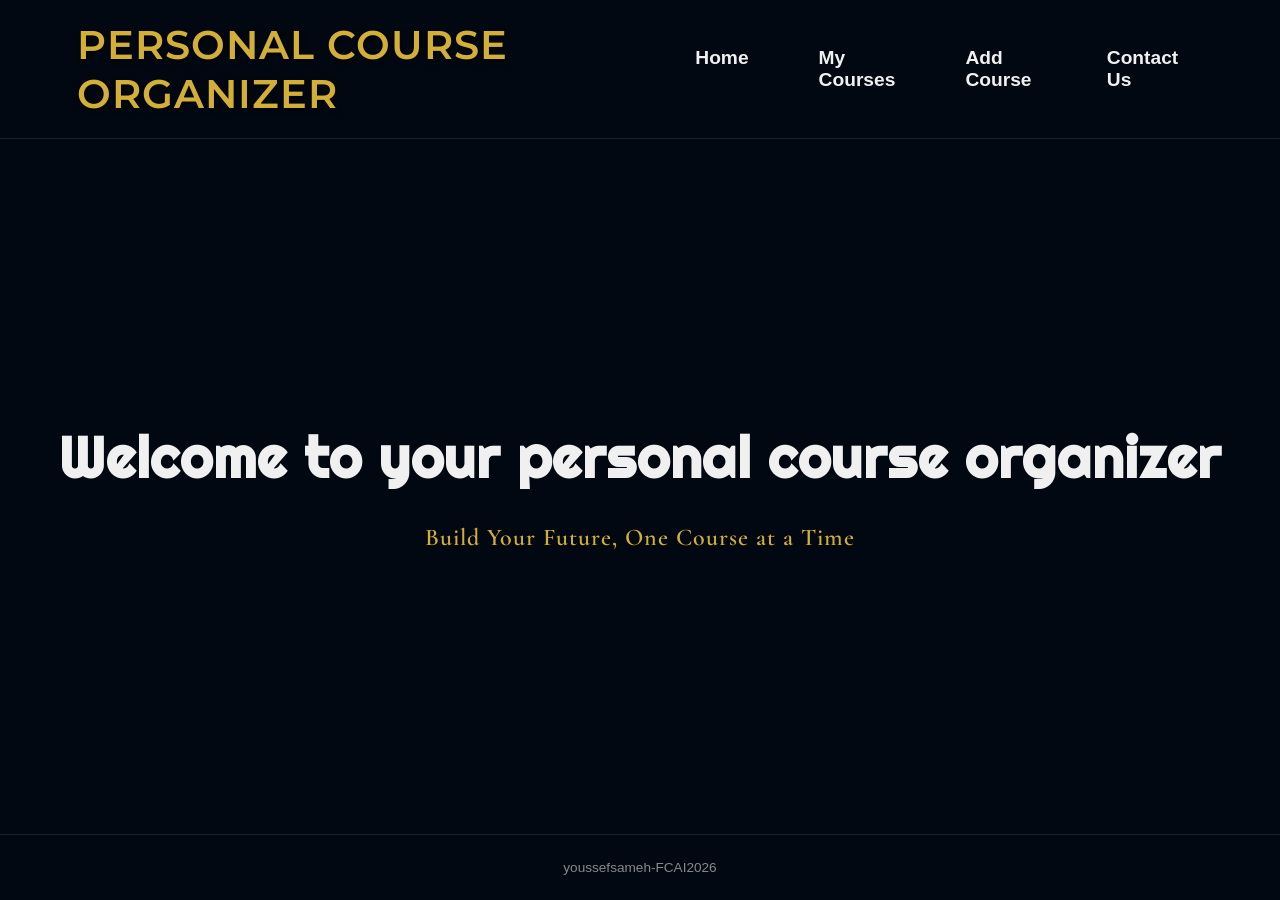
<file: index.html>
<!DOCTYPE html>
<html lang="en" dir="ltr">
<head>
    <meta charset="UTF-8">
    <title>Course Organizer</title>
    <link rel="stylesheet" href="style.css">
    <link href="https://fonts.googleapis.com/css2?family=Pacifico&display=swap" rel="stylesheet">
    <link href="https://fonts.googleapis.com/css2?family=Cormorant+Garamond:wght@600&display=swap" rel="stylesheet">
    <link href="https://fonts.googleapis.com/css2?family=Righteous&display=swap" rel="stylesheet">
</head>
<body>

<header>
    <div class="logo-text">personal course organizer</div>
    <nav>
        <a href="index.html">Home</a>
        <a href="My Courses.html">My Courses</a>
        <a href="Add Courses.html">Add Course</a>
        <a href="Contact Us.html">Contact Us</a>
    </nav>
</header>

<main>
    <section class="hero-content">
        <h1>Welcome to your personal course organizer</h1>
        <p>Build Your Future, One Course at a Time</p>
    </section>
</main>

<footer>
    <p>youssefsameh-FCAI2026</p> 
</footer>

</body>
</html>
</file>
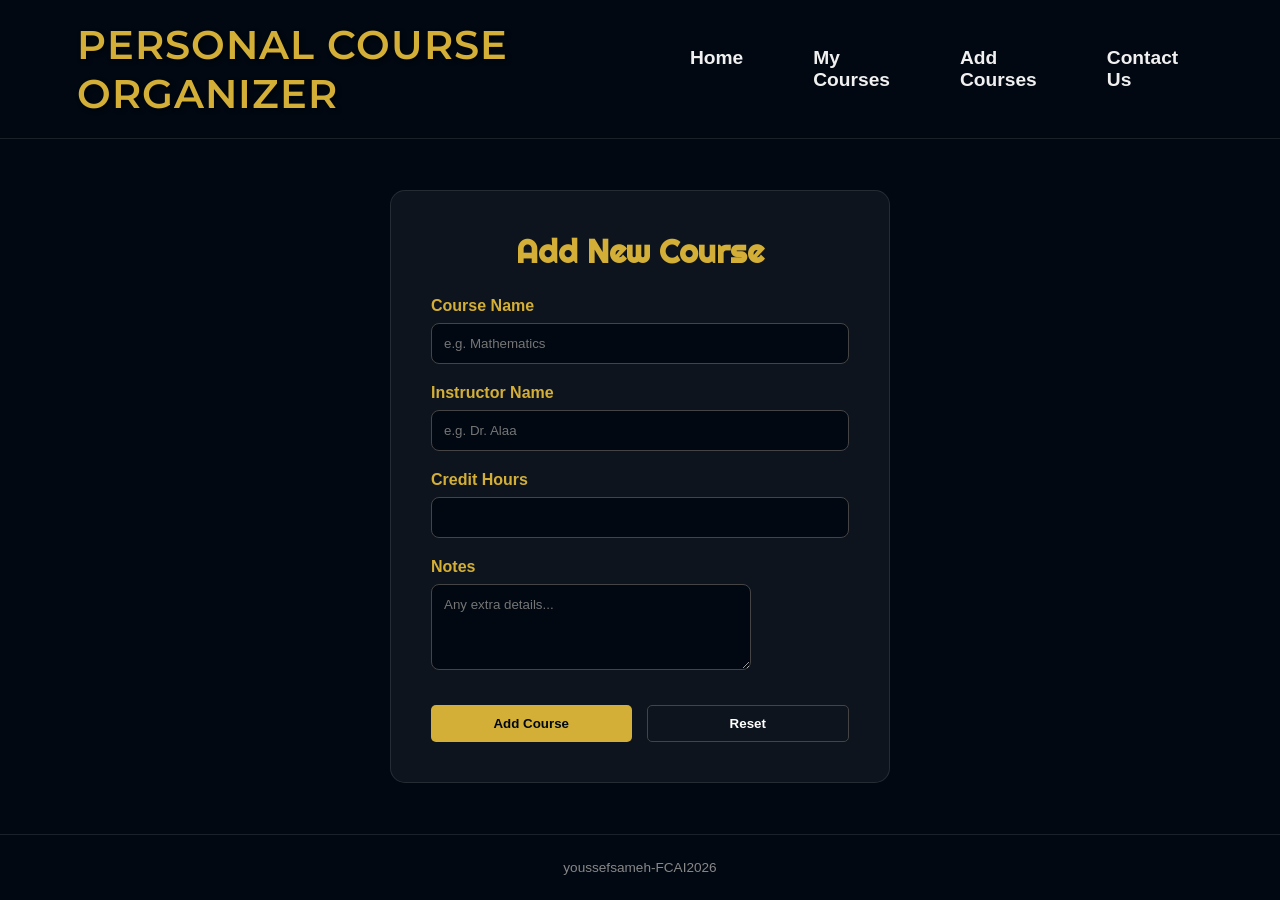
<file: Add Courses.html>
<!DOCTYPE html>
<html lang="en" dir="ltr">
<head>
   <meta charset="UTF-8">
   <title>Add Course - Course Organizer</title>
   <link rel="stylesheet" href="style.css">
   <link href="https://fonts.googleapis.com/css2?family=Righteous&display=swap" rel="stylesheet">
</head>
<body>

<header>
    <div class="logo-text">personal course organizer</div>
    <nav>
        <a href="index.html">Home</a>
        <a href="My Courses.html">My Courses</a>
        <a href="Add Courses.html">Add Courses</a>
        <a href="Contact Us.html">Contact Us</a>
    </nav>
</header>

<main>
    <section class="form-container">
        <h2>Add New Course</h2>
        <form>
            <div class="form-group">
                <label>Course Name</label>
                <input type="text" placeholder="e.g. Mathematics">
            </div>

            <div class="form-group">
                <label>Instructor Name</label>
                <input type="text" placeholder="e.g. Dr. Alaa">
            </div>

            <div class="form-group">
                <label>Credit Hours</label>
                <input type="number" min="1" max="5">
            </div>

            <div class="form-group">
                <label>Notes</label>
                <textarea rows="4" placeholder="Any extra details..."></textarea>
            </div>

            <div class="form-actions">
                <button type="submit" class="btn-add">Add Course</button>
                <button type="reset" class="btn-reset">Reset</button>
            </div>
        </form>
    </section>
</main>

<footer>
    <p>youssefsameh-FCAI2026</p> 
</footer>

</body>
</html>
</file>
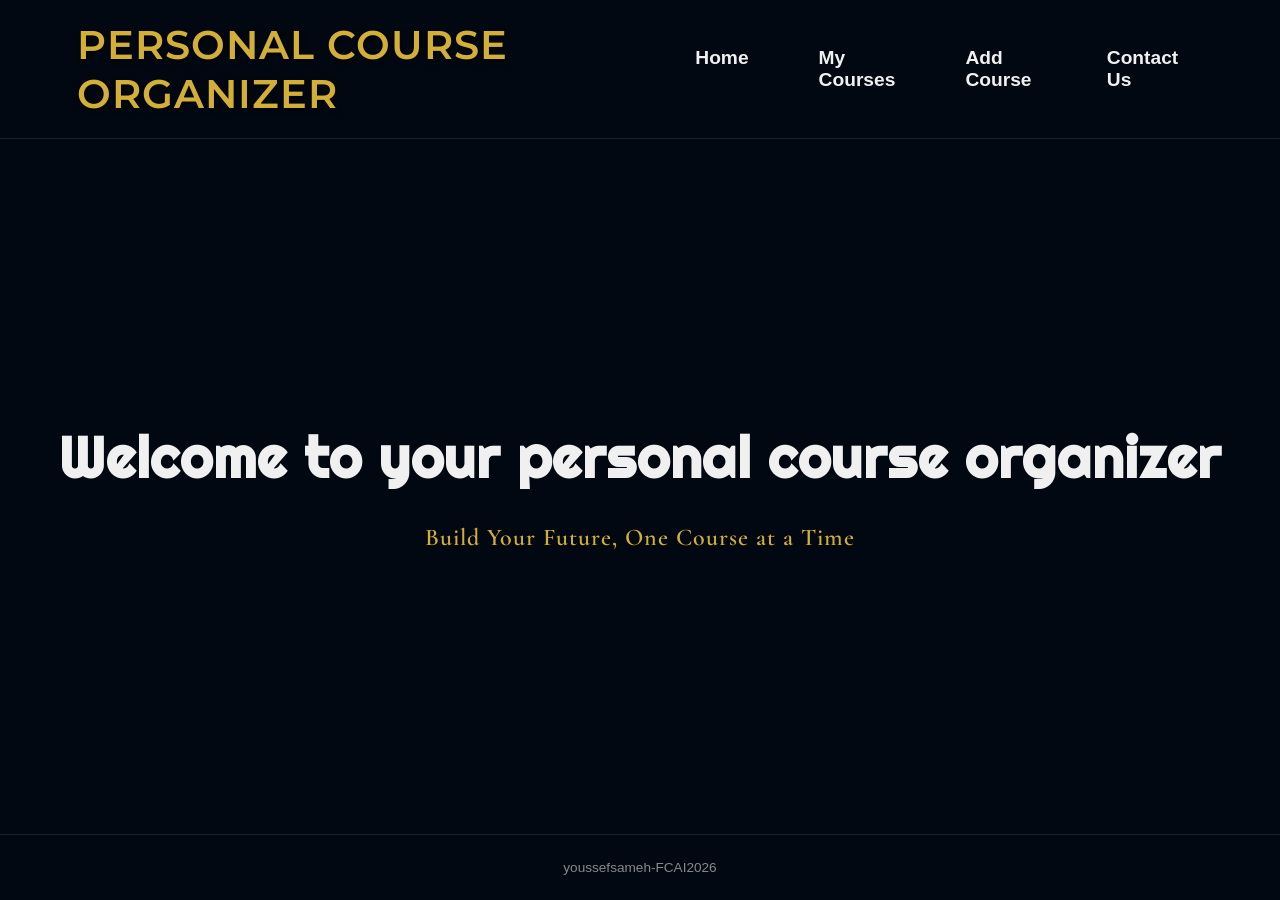
<file: Home.html>
<!DOCTYPE html>
<html lang="en" dir="ltr">
<head>
    <meta charset="UTF-8">
    <title>Course Organizer</title>
    <link rel="stylesheet" href="style.css">
    <link href="https://fonts.googleapis.com/css2?family=Pacifico&display=swap" rel="stylesheet">
    <link href="https://fonts.googleapis.com/css2?family=Cormorant+Garamond:wght@600&display=swap" rel="stylesheet">
    <link href="https://fonts.googleapis.com/css2?family=Righteous&display=swap" rel="stylesheet">
</head>
<body>

<header>
    <div class="logo-text">personal course organizer</div>
    <nav>
        <a href="Home.html">Home</a>
        <a href="My Courses.html">My Courses</a>
        <a href="Add Courses.html">Add Course</a>
        <a href="Contact Us.html">Contact Us</a>
    </nav>
</header>

<main>
    <section class="hero-content">
        <h1>Welcome to your personal course organizer</h1>
        <p>Build Your Future, One Course at a Time</p>
    </section>
</main>

<footer>
    <p>youssefsameh-FCAI2026</p> 
</footer>

</body>
</html>
</file>
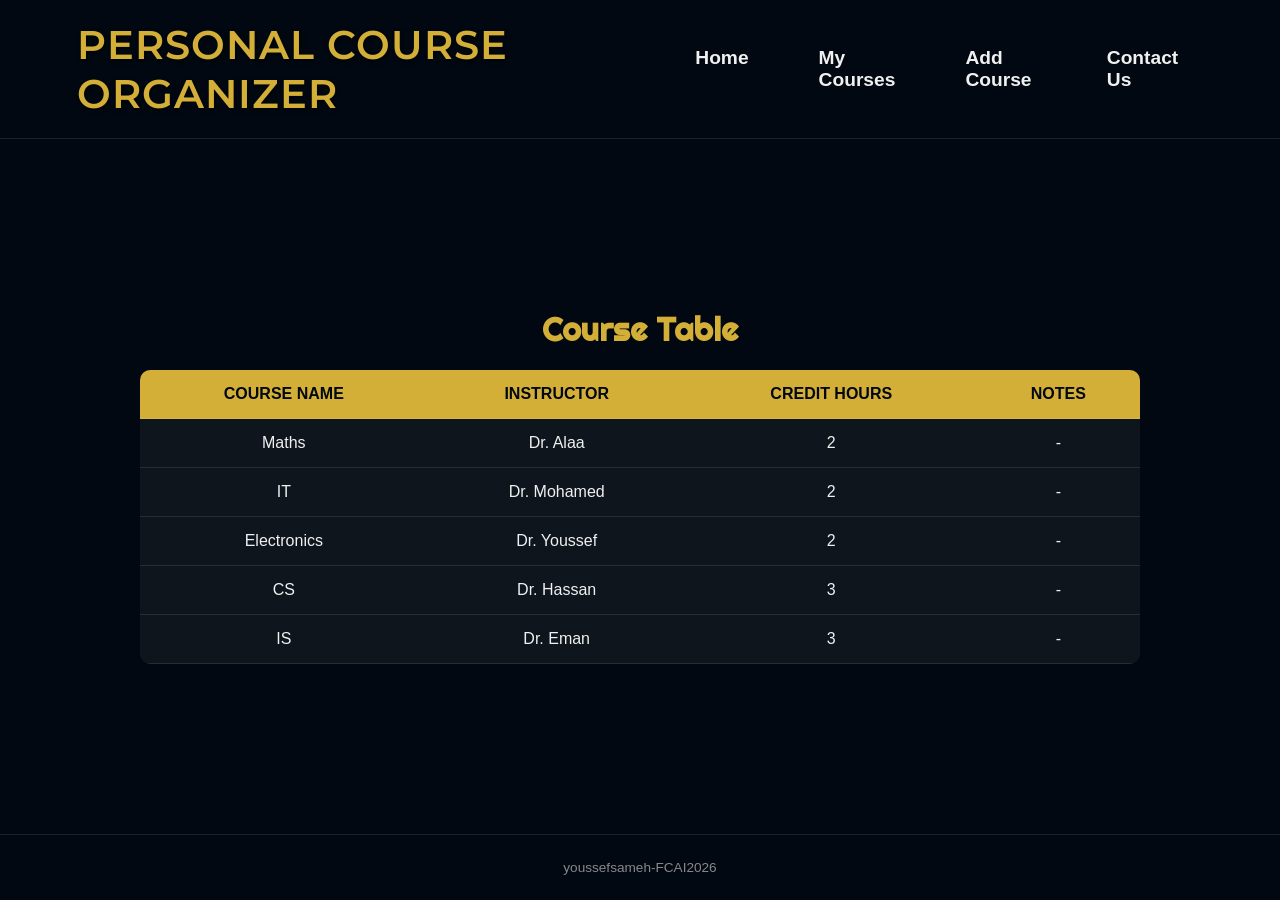
<file: My Courses.html>
<!DOCTYPE html>
<html lang="en" dir="ltr">
<head>
   <meta charset="UTF-8">
   <title>Course Organizer - My Courses</title>
   <link rel="stylesheet" href="style.css">
   <link href="https://fonts.googleapis.com/css2?family=Righteous&display=swap" rel="stylesheet">
</head>
<body>

<header>
    <div class="logo-text">personal course organizer</div>
    <nav>
        <a href="index.html">Home</a>
        <a href="My Courses.html">My Courses</a>
        <a href="Add Courses.html">Add Course</a>
        <a href="Contact Us.html">Contact Us</a>
    </nav>
</header>

<main>
    <section class="table-container">
        <h2>Course Table</h2>
        <table>
            <thead>
                <tr>
                    <th>Course Name</th>
                    <th>Instructor</th>
                    <th>Credit Hours</th>
                    <th>Notes</th>
                </tr>
            </thead>
            <tbody>
                <tr>
                    <td>Maths</td><td>Dr. Alaa</td><td>2</td><td>-</td>
                </tr>
                <tr>
                    <td>IT</td><td>Dr. Mohamed</td><td>2</td><td>-</td>
                </tr>
                <tr>
                    <td>Electronics</td><td>Dr. Youssef</td><td>2</td><td>-</td>
                </tr>
                <tr>
                    <td>CS</td><td>Dr. Hassan</td><td>3</td><td>-</td>
                </tr>
                <tr>
                    <td>IS</td><td>Dr. Eman</td><td>3</td><td>-</td>
                </tr>
            </tbody>
        </table>
    </section>
</main>

<footer>
    <p>youssefsameh-FCAI2026</p> 
</footer>

</body>
</html>
</file>
<file: style.css>
@import url('https://fonts.googleapis.com/css2?family=Montserrat:wght@700;800&display=swap');

* {
    margin: 0;
    padding: 0;
    box-sizing: border-box;
    font-family: 'Segoe UI', Tahoma, Geneva, Verdana, sans-serif;
}

header {
    display: flex;
    justify-content: space-between;
    align-items: center;
    padding: 40px 6%;
}
header {
    display: flex;
    justify-content: space-between;
    align-items: center;
    padding: 20px 6%;
    border-bottom: 1px solid rgba(255, 255, 255, 0.1); 
    width: 100%;
}
.logo-text {
    font-family: 'Montserrat', sans-serif;
    font-size: 2.5rem;
    font-weight: 600;
    color: #d4af37;
    text-transform: uppercase;
    letter-spacing: 1px;
    text-shadow: 2px 2px 4px rgba(0, 0, 0, 0.5);
}

nav {
    display: flex;
    gap: 20px;
}

nav a {
    text-decoration: none;
    color: #f0f0f0;
    font-size: 1.2rem;
    font-weight: 600;
    padding: 12px 25px;
    border-radius: 50px;
    transition: all 0.4s cubic-bezier(0.175, 0.885, 0.32, 1.275);
}

nav a:hover {
    background-color: #d4af37;
    color: #010811;
    transform: scale(1.1);}

body {
    margin: 0;
    min-height: 100vh;
    display: flex;
    flex-direction: column;
    background-color: #010811;
}

main {
    flex: 1;
    display: flex;
    justify-content: center;
    align-items: center;
    text-align: center;
    width: 100%;
}

.hero-content {
    display: flex;
    flex-direction: column;
    align-items: center;
    width: 100%;
}

.hero-content h1 {
    font-family: 'Righteous', cursive; 
    font-size: 3.5rem;
    color: #f0f0f0;
    margin-bottom: 20px;
    letter-spacing: 1px; 
}
.hero-content p {
    font-family: 'Cormorant Garamond', serif; 
    font-size: 1.5rem; 
    color: #d4af37; 
    font-weight: 600; 
    letter-spacing: 1px; 
    margin-top: 10px; 
}

footer {
    width: 100%;
    margin-top: auto;
    padding: 25px 0;
    text-align: center;
    background-color: transparent;
    color: #888; 
    font-size: 0.85rem;
    border-top: 1px solid rgba(255, 255, 255, 0.1);
}

.table-container {
    width: 90%;
    max-width: 1000px;
    margin: 20px auto;
}

h2 {
    font-family: 'Righteous', cursive;
    color: #d4af37;
    margin-bottom: 20px;
    font-size: 2rem;
}

table {
    width: 100%;
    border-collapse: collapse;
    background-color: rgba(255, 255, 255, 0.05); 
    border-radius: 10px;
    overflow: hidden;
}

th, td {
    padding: 15px;
    text-align: center;
    border-bottom: 1px solid rgba(255, 255, 255, 0.1);
}

th {
    background-color: #d4af37;
    color: #010811;
    font-weight: bold;
    text-transform: uppercase;
}

tr:hover {
    background-color: rgba(212, 175, 55, 0.1); 
    transition: 0.3s;
}

td {
    color: #f0f0f0;
}

.form-container {
    background-color: rgba(255, 255, 255, 0.05);
    padding: 40px;
    border-radius: 15px;
    width: 90%;
    max-width: 500px;
    border: 1px solid rgba(255, 255, 255, 0.1);
}

.form-container h2 {
    font-family: 'Righteous', cursive;
    color: #d4af37;
    margin-bottom: 25px;
}

.form-group {
    display: flex;
    flex-direction: column;
    text-align: left;
    margin-bottom: 20px;
}

.form-group label {
    color: #d4af37;
    margin-bottom: 8px;
    font-weight: 600;
}

.form-group input, 
.form-group textarea {
    padding: 12px;
    border-radius: 8px;
    border: 1px solid #444;
    background-color: #010811;
    color: #fff;
    outline: none;
}

.form-group input:focus, 
.form-group textarea:focus {
    border-color: #d4af37;
}

.form-actions {
    display: flex;
    gap: 15px;
    margin-top: 10px;
}

button {
    flex: 1;
    padding: 12px;
    border-radius: 8px;
    border: none;
    cursor: pointer;
    font-weight: bold;
    transition: 0.3s;
}

.btn-add {
    background-color: #d4af37;
    color: #010811;
}

.btn-add:hover {
    background-color: #f1c40f;
    transform: translateY(-2px);
}

.btn-reset {
    background-color: transparent;
    color: #fff;
    border: 1px solid #444;
}

.btn-reset:hover {
    background-color: #c0392b;
    border-color: #c0392b;
}
.contact-box {
    text-align: center;
    padding: 20px;
}

.item {
    display: flex;
    align-items: center;
    justify-content: center;
    gap: 15px;
    margin-bottom: 20px;
}

.item img {
    width: 45px;
    height: 45px;
    border-radius: 8px;
}

.item a {
    color: #f0f0f0;
    text-decoration: none;
    border: 1px solid #d4af37;
    border-radius: 30px;
    padding: 8px 20px;
    transition: 0.3s;
}

.item a:hover {
    background-color: rgba(212, 175, 55, 0.1);
}

.feedback-section p {
    color: #888; 
    margin-bottom: 15px;
}

textarea {
    background-color: #010811;
    color: white;
    border: 1px solid #444;
    padding: 12px;
    width: 320px;
    border-radius: 10px;
    outline: none;
}

button {
    background-color: #d4af37;
    color: #010811;
    padding: 10px 30px;
    border: none;
    border-radius: 5px;
    cursor: pointer;
    font-weight: bold;
    margin-top: 15px;
}

@media (max-width: 768px) {
    
    header {
        flex-direction: column;
        padding: 20px 2%;
        gap: 15px;
    }

    .logo-text {
        font-size: 1.8rem; 
    }
    nav {
        flex-wrap: wrap;
        justify-content: center;
        gap: 10px;
    }

    nav a {
        padding: 8px 15px;
        font-size: 1rem;
    }
    .hero-content h1 {
        font-size: 2.2rem;
        padding: 0 10px;
    }
    .table-container {
        width: 95%;
        overflow-x: auto; 
    }

    table {
        font-size: 0.9rem;
    }

    th, td {
        padding: 10px 5px;
    }
    .form-container {
        width: 95%;
        padding: 20px;
    }


    .item {
        flex-direction: column;
        gap: 8px;
    }

    textarea {
        width: 100%;
    }
}
</file>
